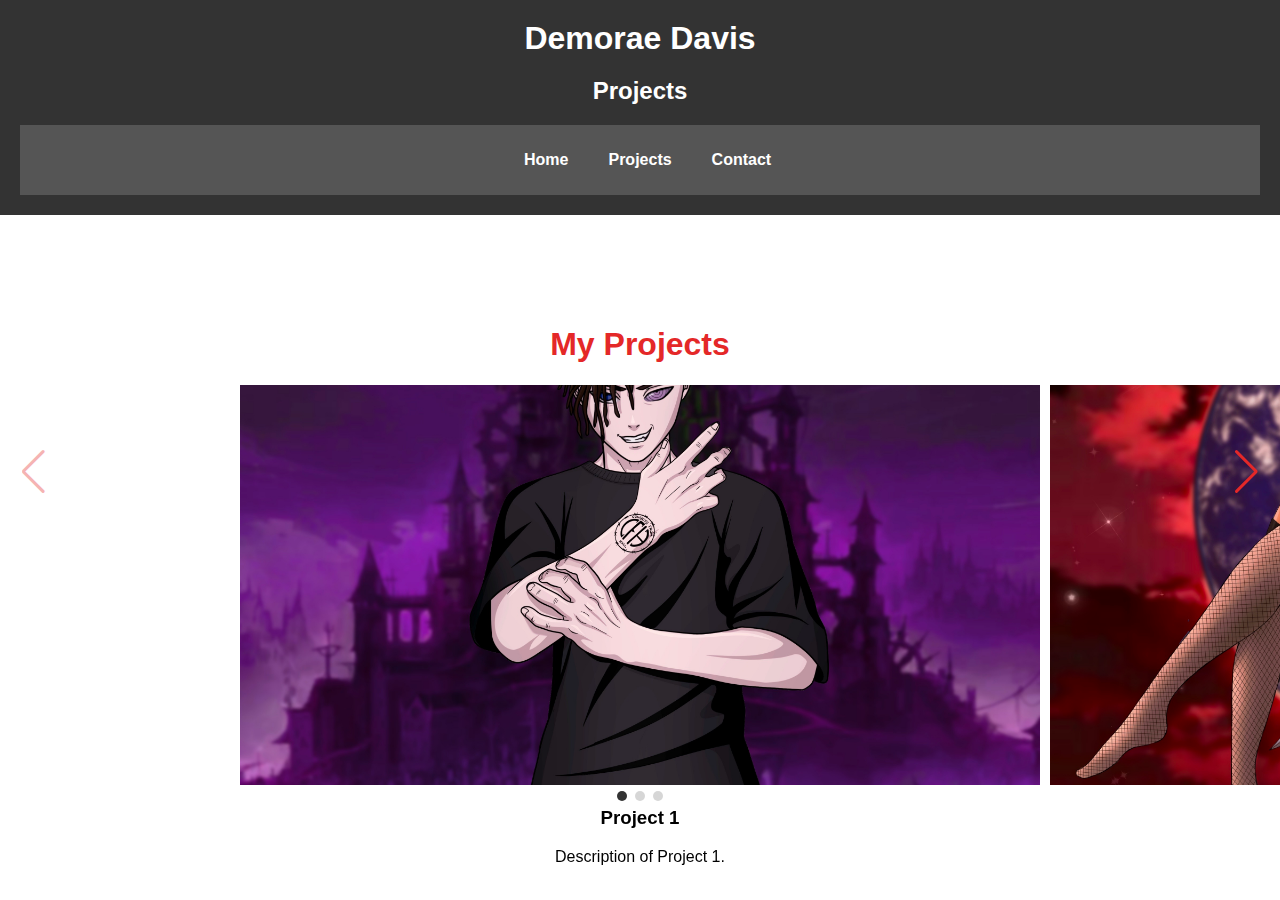
<file: projects.html>
<!DOCTYPE html>
<html lang="en">
<head>
    <meta charset="UTF-8">
    <meta name="viewport" content="width=device-width, initial-scale=1.0">
    <link rel="stylesheet" href="swiper-bundle.min.css">
    <link rel="stylesheet" href="style.css">
    
    <title>Demorae - Portfolio</title>
</head>
<body>
    <header>
        <h1>Demorae Davis</h1>
        <h2>Projects</h2>
        <nav>
            <ul>
                <li><a href="index.html">Home</a></li>
                <li><a href="projects.html">Projects</a></li>
                <li><a href="contact.html">Contact</a></li>
            </ul>
        </nav>
    </header>
    
    <section id="main-content">
        <div class="projects-container">
            <h1>My Projects</h1>
    
            <!-- Swiper -->
            <div class="swiper-container">
                <div class="swiper-wrapper">
                    <!-- Project Slides -->
                    <div class="swiper-slide">
                        <img src="media/images/Kid Sage.JPG" alt="Project 1">
                        <h3>Project 1</h3>
                        <p>Description of Project 1.</p>
                    </div>
                    <div class="swiper-slide">
                        <img src="media/images/Mother Nature.JPG" alt="Project 2">
                        <h3>Project 2</h3>
                        <p>Description of Project 2.</p>
                    </div>
                    <div class="swiper-slide">
                        <img src="media/images/IMG_1306.JPG" alt="Project 3">
                        <h3>Project 3</h3>
                        <p>Description of Project 3.</p>
                    </div>
                    <!-- Add more slides as needed -->
                </div>
                <!-- Add Pagination -->
                <div class="swiper-pagination"></div>
                <!-- Add Navigation -->
                <div class="swiper-button-next"></div>
                <div class="swiper-button-prev"></div>
            </div>
    </section>
    <script src="swiper-bundle.min.js"></script>
    <script src="script.js"></script>
</body>
</html>
</file>
<file: style.css>
/* Reset default margin and padding for the entire page */
body {
    margin: 0;
    padding: 0;
    font-family: 'Arial', sans-serif;
}

/* Header styling */
header {
    background-color: #333;
    color: white;
    padding: 20px;
    text-align: center;
}


header h1 {
    margin: 0;
}

/* Navigation styling */
nav {
    display: flex;
    justify-content: center;
    background-color: #555;
    padding: 10px 0;
}

nav ul {
    list-style: none;
    display: flex;
    margin-right: 2%;
}

nav li {
    margin: 0 20px;
}

nav a {
    text-decoration: none;
    color: white;
    font-weight: bold;
    font-size: 16px;
    transition: color 0.3s ease;
}

nav a:hover {
    color: #e42828; /* Change color on hover */
}

/* Main content section styling */
#main-content {
    padding: 20px;
    display: flex;
    justify-content: space-between;
}

.intro {
margin-right: 14%;
padding-bottom: 60px;
}
h2.about {
    color: #e42828;
    margin-top: 20%;
}

h2.projects {
    color: #e42828;
    display: flex;
    justify-content: center;
}


/* Project card styling */
.project-card {
    border: 1px solid #ddd;
    border-radius: 8px;
    overflow: hidden;
    margin-bottom: 20px;
    box-shadow: 0 4px 8px rgba(0, 0, 0, 0.1);
    transition: transform 0.3s ease;
}

.project-card:hover {
    transform: translateY(-5px);
}

.project-card img {
    width: 80%;
    height: auto;
    border-bottom: 1px solid #ddd;
}

.project-card h3 {
    margin: 15px 0;
}

.cards {
    display: flex;
}

/* Footer styling */
footer {
    background-color: #333;
    color: white;
    text-align: center;
    padding: 10px 0;
}

div.intro {
    width: 80%;
    text-align: center;
    margin-left: 10%;
}

.skills {
    text-align: center;
    color: #e42828;
}

.icon-container {
    display: flex; /* Display icons in a row */
    justify-content: center; /* Center the icons horizontally */
    align-items: center; /* Center the icons vertically */
    height: 10vh; /* Make the container full height of the viewport */
    background-color: white; /* Background color for the container */
    text-align: center;
}

/* Style the individual icons */
.icon-container img {
    width: 40px; /* Set the width of each icon */
    height: 40px; /* Set the height of each icon */
    margin: 0 10px; /* Add margin between icons */
}

.contact-container {
    max-width: 600px;
    margin: 50px auto;
    padding: 20px;
    border: 1px solid #ddd;
    border-radius: 8px;
}

form {
    display: grid;
    gap: 10px;
}

label {
    font-weight: bold;
}

input,
textarea {
    width: 100%;
    padding: 8px;
    box-sizing: border-box;
    border: 1px solid #ddd;
    border-radius: 4px;
}

button {
    padding: 10px;
    background-color: #4caf50;
    color: #fff;
    border: none;
    border-radius: 4px;
    cursor: pointer;
}

button:hover {
    background-color: #45a049;
}

.icon-link img {
    width: 50px; /* Adjust the size of your icon */
    height: 50px; /* Adjust the size of your icon */
    cursor: pointer;
    transition: transform 0.3s ease-in-out; /* Optional: Add a smooth transition effect */

}

.icon-link:hover img {
    transform: scale(1.2); /* Optional: Add a scale effect on hover */
}

.projects-container {
    max-width: 800px;
    margin: 50px auto;
    padding: 20px;
    text-align: center;
}

.projects-container h1 {
    color: #e42828;
}

/* Add any additional styling for your projects page */

/* Styles for Swiper */
.swiper-container {
    width: 100%;
    height: 400px; /* Set the height of your slideshow container */
}

.swiper-slide {
    text-align: center;
}

.swiper-slide img {
    width: 100%; /* Make images fill the container */
    height: 100%;
    object-fit: cover;
}

/* Optional: Customize Swiper Pagination */
.swiper-pagination {
    position: relative;
    bottom: 10px;
    padding-top: 10px;
}

.swiper-pagination-bullet {
    width: 10px;
    height: 10px;
    background-color: #333; /* Change the color */
    border-radius: 50%; /* Make it a circle */
    margin: 0 8px; /* Adjust spacing */
}

/* Optional: Customize Swiper Navigation Arrows */
.swiper-button-next,
.swiper-button-prev {
    color:#e42828;
    font-size: 18px;
    margin: 0 10px;
}
</file>
